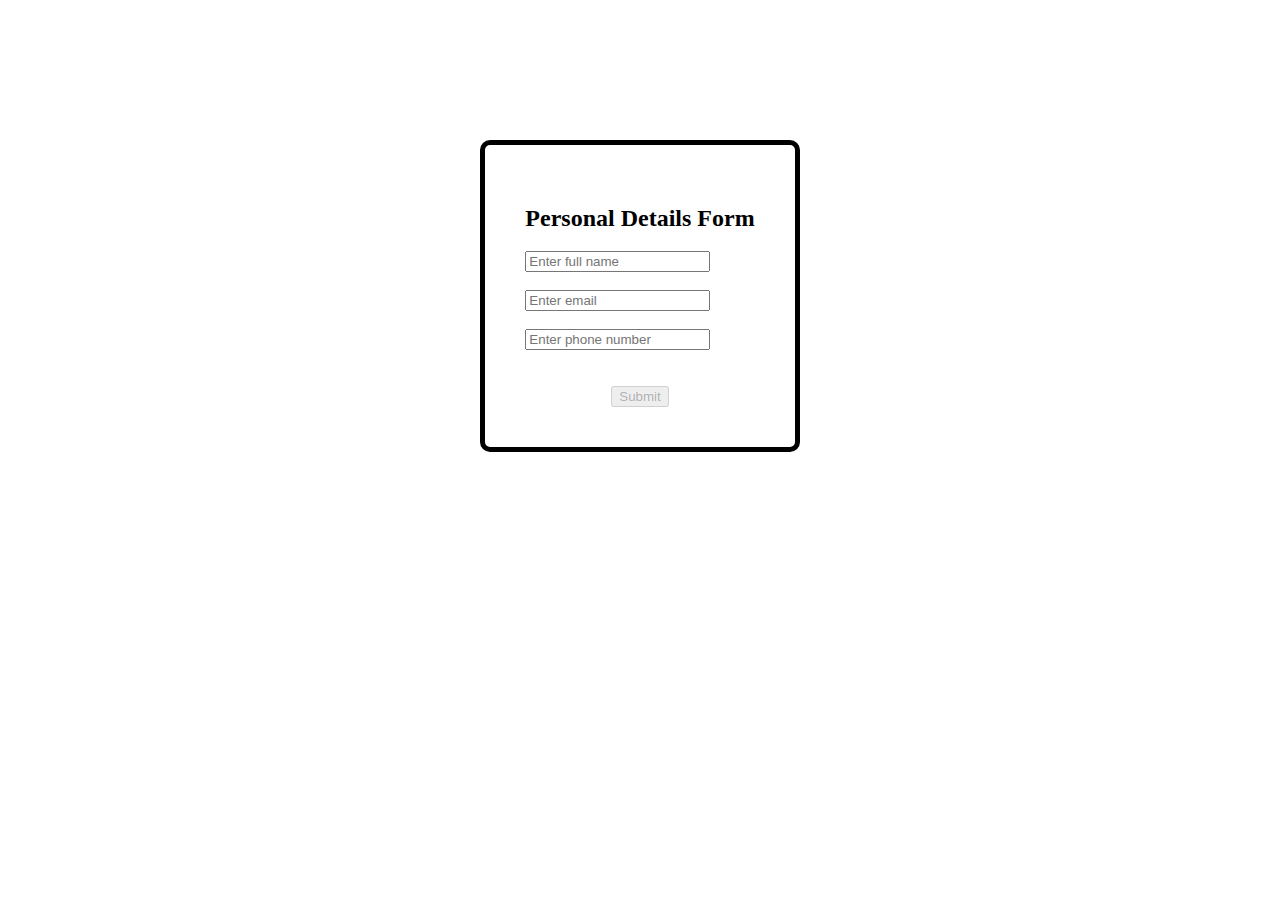
<file: index.html>
<!DOCTYPE html>
<html lang="en">
<head>
    <meta charset="UTF-8">
    <title>Register</title>
    <link rel="stylesheet" href="./main.css">
    <script src="./main.js"></script>

</head>
<body>
  <div class="make-center main-container">
    <div class="border padding">
      <header>
        <h2>Personal Details Form</h2>
      </header>
      <input type="text"  onchange="validateName(this)" placeholder="Enter full name" id="fullName"/><br/><br/>
      <input type="email" onchange="validateEmail(this)" placeholder="Enter email" id="email"/><br/><br/>
      <input type="tel" onfocus="this.oldValue = this.value" onkeydown="validateNumber(this,event); this.oldValue = this.value" placeholder="Enter phone number" id="phoneNumber">
      &nbsp;&nbsp;&nbsp;&nbsp;<span id="provider"></span>&nbsp;&nbsp;<span id="state"></span><br/><br/><br/>
      <div class="make-center">
        <button type="submit" disabled="true" onclick="submit()" id="submitBtn">Submit</button>
      </div>
    </div>
  </div>
</body>
</html>
</file>
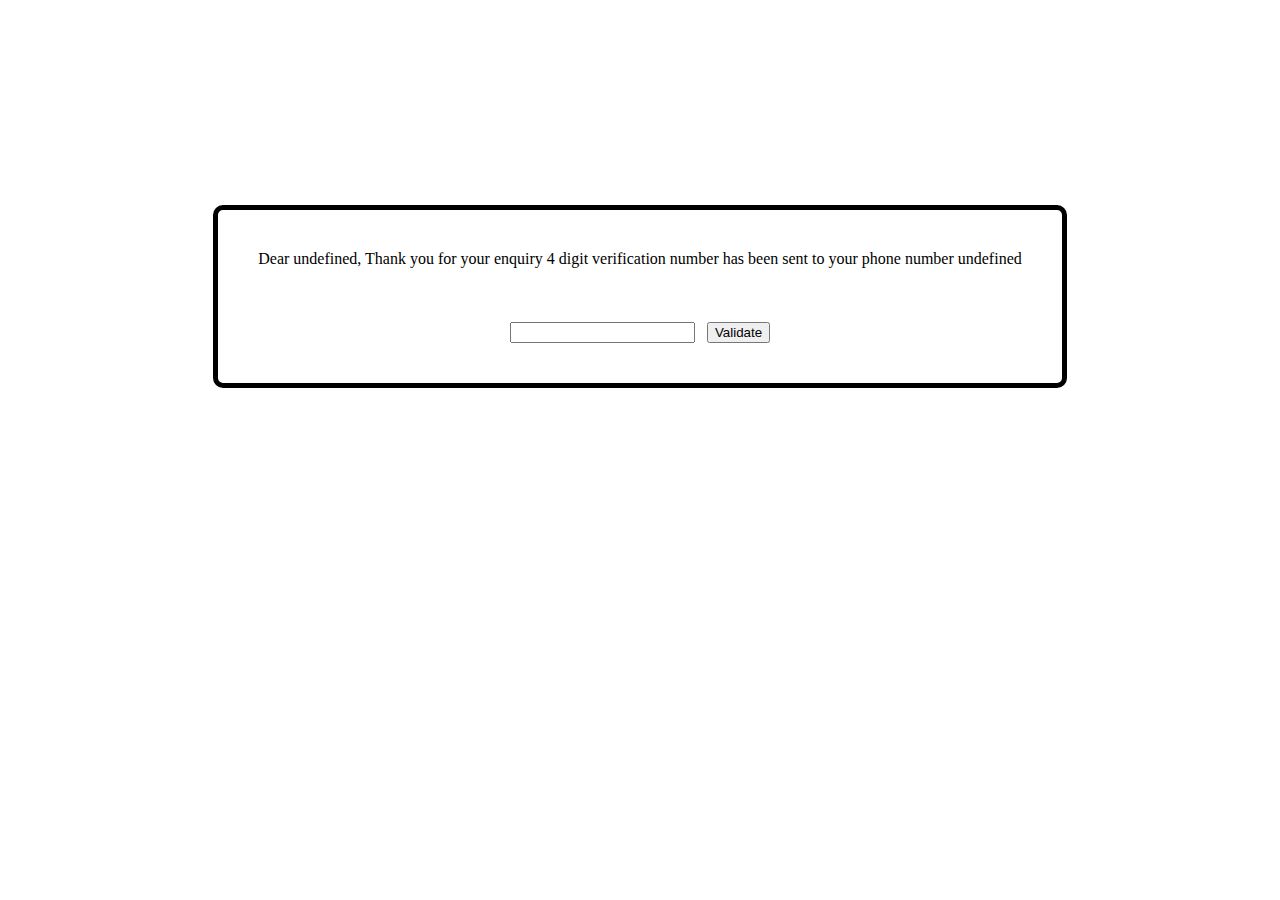
<file: enterotp.html>
<!DOCTYPE html>
<!DOCTYPE html>
<html lang="en">
<head>
  <meta charset="UTF-8">
  <title>Thank You</title>
  <link rel="stylesheet" href="./main.css">
  <script src="./main.js"></script>
</head>
<body onload="updateTextOnLoad()">
<div>
  <div class="make-center main-container">
    <div class="padding border">
      <div id="thankyounote"></div><br/><br/><br/>
      <div id="otp-div" class="make-center">
        <input type="number" onchange="validateOtp(this)"/> &nbsp;&nbsp;&nbsp;
        <button type="submit" id="otpSubmit">Validate</button>
      </div>
    </div>
  </div>
</file>
<file: main.css>
.make-center {
    display: flex;
    align-items: center;
    justify-content: center;
  }
  
  .main-container {
    width: 100%;
    height: 45vw;
  }
  
  .border {
    border: 5px black solid;
    border-radius: 10px;
  }
  
  .padding {
    padding: 40px;
  }
</file>
